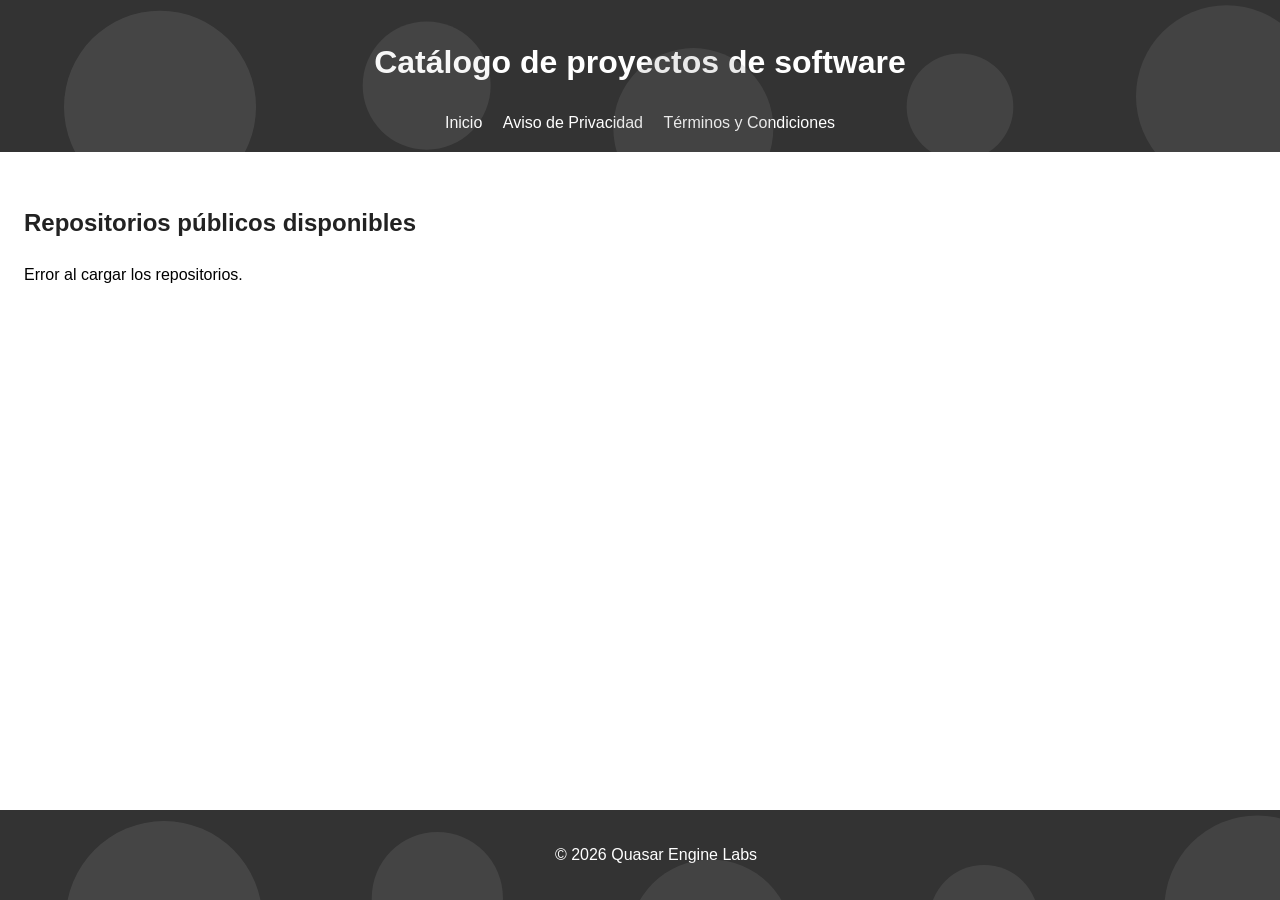
<file: index.html>
<!DOCTYPE html>
<html lang="es">
<head>
    <meta charset="UTF-8">
    <title>Catálogo de proyectos – Quasar Engine Labs</title>
    <link rel="stylesheet" href="assets/css/style.css">
    <!--  ↙  El script ahora está en un archivo externo -->
    <script src="assets/scripts/github_repos.js" defer></script>
</head>
<body>
    <header>
        <h1>Catálogo de proyectos de software</h1>
        <nav>
            <a href="index.html">Inicio</a>
            <a href="privacy.html">Aviso de Privacidad</a>
            <a href="terms.html">Términos y Condiciones</a>
        </nav>
    </header>

    <main>
        <section id="repos">
            <h2>Repositorios públicos disponibles</h2>
            <ul id="repo-list"><!-- se rellenará con github_repos.js --></ul>
        </section>
    </main>

    <footer>
        <p>&copy; 2026 Quasar Engine Labs</p>
    </footer>
</body>
</html>
</file>
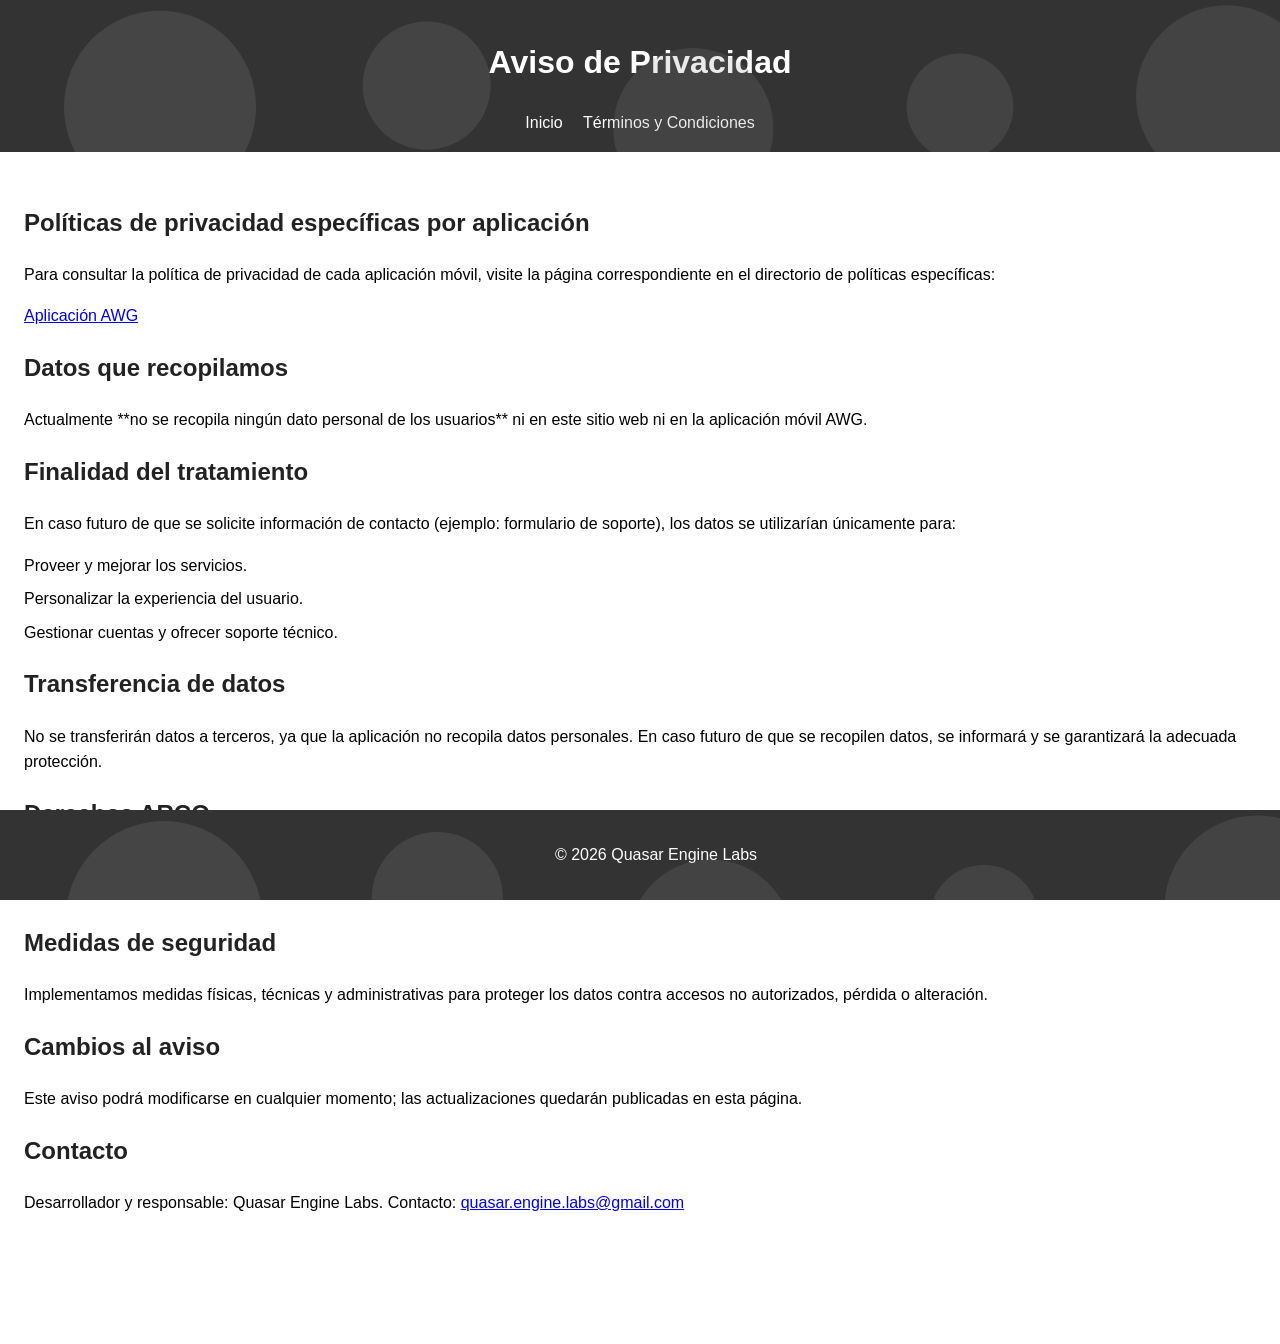
<file: privacy.html>
<!DOCTYPE html>
<html lang="es">
<head>
    <meta charset="UTF-8">
    <title>Aviso de Privacidad</title>
    <link rel="stylesheet" href="assets/css/style.css">
</head>
<body>
    <header>
        <h1>Aviso de Privacidad</h1>
        <nav>
            <a href="index.html">Inicio</a>
            <a href="terms.html">Términos y Condiciones</a>
        </nav>
    </header>

    <main>
        <section>
            <h2>Políticas de privacidad específicas por aplicación</h2>
<p>Para consultar la política de privacidad de cada aplicación móvil, visite la página correspondiente en el directorio de políticas específicas:</p>
<ul>
    <li><a href="privacy_specific/app_AWG_privacy.html">Aplicación AWG</a></li>
    <!-- futuras apps se añadirán aquí como nuevos <li> con su enlace -->
</ul>

            <h2>Datos que recopilamos</h2>
            <p>Actualmente **no se recopila ningún dato personal de los usuarios** ni en este sitio web ni en la aplicación móvil AWG.</p>

            <h2>Finalidad del tratamiento</h2>
            <p>En caso futuro de que se solicite información de contacto (ejemplo: formulario de soporte), los datos se utilizarían únicamente para:</p>
            <ul>
                <li>Proveer y mejorar los servicios.</li>
                <li>Personalizar la experiencia del usuario.</li>
                <li>Gestionar cuentas y ofrecer soporte técnico.</li>
            </ul>

            <h2>Transferencia de datos</h2>
            <p>No se transferirán datos a terceros, ya que la aplicación no recopila datos personales. En caso futuro de que se recopilen datos, se informará y se garantizará la adecuada protección.</p>

            <h2>Derechos ARCO</h2>
            <p>Usted tiene derecho a Acceder, Rectificar, Cancelar u Oponerse al tratamiento de sus datos personales (Derechos ARCO). Para ejercerlos, envíe una solicitud al correo <strong>quasar.engine.labs@gmail.com</strong> acompañada de una identificación oficial.</p>

            <h2>Medidas de seguridad</h2>
            <p>Implementamos medidas físicas, técnicas y administrativas para proteger los datos contra accesos no autorizados, pérdida o alteración.</p>

            <h2>Cambios al aviso</h2>
            <p>Este aviso podrá modificarse en cualquier momento; las actualizaciones quedarán publicadas en esta página.</p>

            <h2>Contacto</h2>
            <p>Desarrollador y responsable: Quasar Engine Labs. Contacto: <a href="mailto:quasar.engine.labs@gmail.com">quasar.engine.labs@gmail.com</a></p>
        </section>
    </main>

    <footer>
        <p>&copy; 2026 Quasar Engine Labs</p>
    </footer>
</body>
</html>
</file>
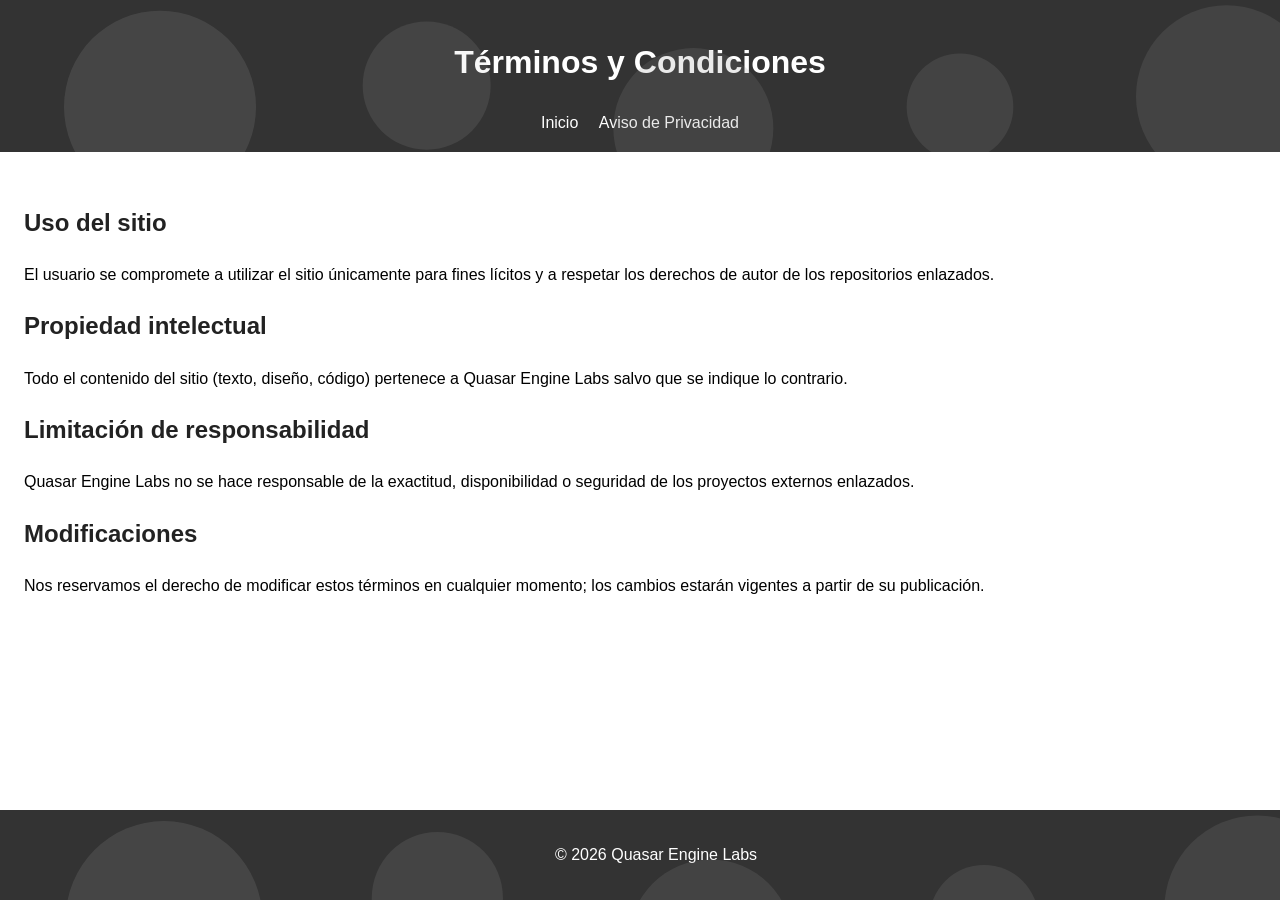
<file: terms.html>
<!DOCTYPE html>
<html lang="es">
<head>
    <meta charset="UTF-8">
    <title>Términos y Condiciones</title>
    <link rel="stylesheet" href="assets/css/style.css">
</head>
<body>
    <header>
        <h1>Términos y Condiciones</h1>
        <nav>
            <a href="index.html">Inicio</a>
            <a href="privacy.html">Aviso de Privacidad</a>
        </nav>
    </header>

    <main>
        <section>
            <h2>Uso del sitio</h2>
            <p>El usuario se compromete a utilizar el sitio únicamente para fines lícitos y a respetar los derechos de autor de los repositorios enlazados.</p>

            <h2>Propiedad intelectual</h2>
            <p>Todo el contenido del sitio (texto, diseño, código) pertenece a Quasar Engine Labs salvo que se indique lo contrario.</p>

            <h2>Limitación de responsabilidad</h2>
            <p>Quasar Engine Labs no se hace responsable de la exactitud, disponibilidad o seguridad de los proyectos externos enlazados.</p>

            <h2>Modificaciones</h2>
            <p>Nos reservamos el derecho de modificar estos términos en cualquier momento; los cambios estarán vigentes a partir de su publicación.</p>
        </section>
    </main>

    <footer>
        <p>&copy; 2026 Quasar Engine Labs</p>
    </footer>
</body>
</html>
</file>
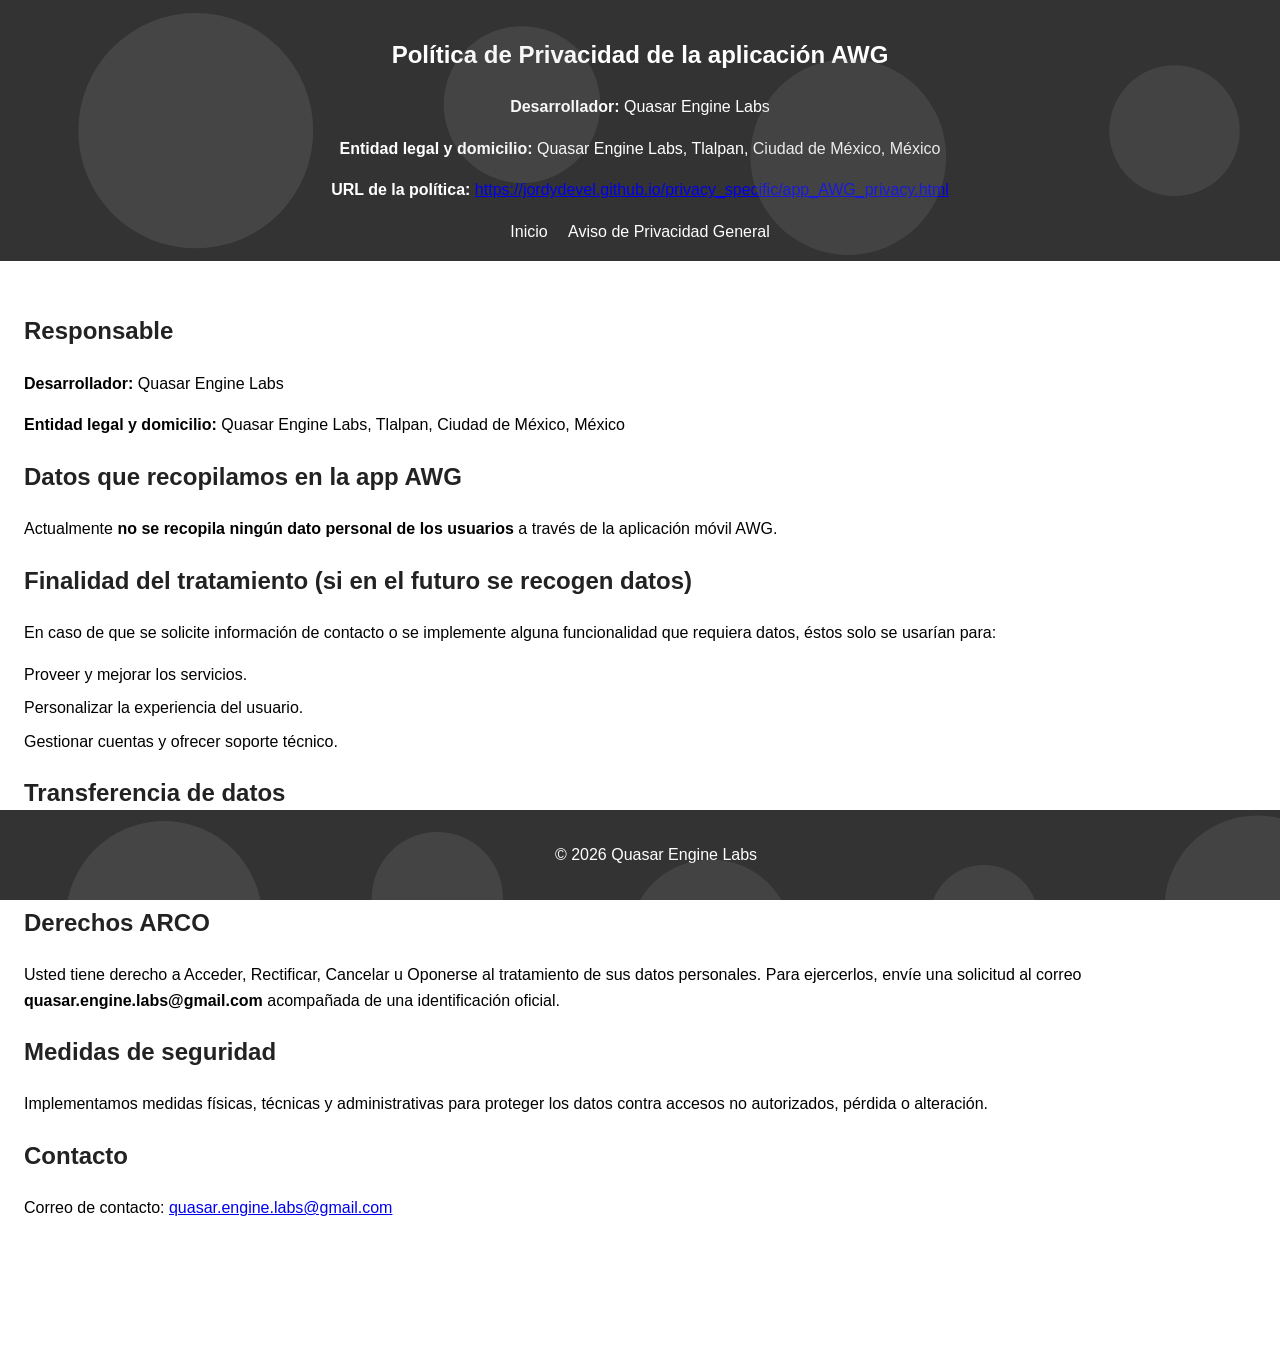
<file: privacy_specific/app_AWG_privacy.html>
<!DOCTYPE html>
<html lang="es">
<head>
    <meta charset="UTF-8">
    <title>Política de Privacidad de la aplicación AWG</title>
    <link rel="stylesheet" href="../assets/css/style.css">
</head>
<body>
    <header>
        <h2>Política de Privacidad de la aplicación AWG</h2>
<p><strong>Desarrollador:</strong> Quasar Engine Labs</p>
<p><strong>Entidad legal y domicilio:</strong> Quasar Engine Labs, Tlalpan, Ciudad de México, México</p>
<p><strong>URL de la política:</strong> <a href="https://jordydevel.github.io/privacy_specific/app_AWG_privacy.html">https://jordydevel.github.io/privacy_specific/app_AWG_privacy.html</a></p>
        <nav>
            <a href="../index.html">Inicio</a>
            <a href="../privacy.html">Aviso de Privacidad General</a>
        </nav>
    </header>
    <main>
        <section>
            <h2>Responsable</h2>
            <p><strong>Desarrollador:</strong> Quasar Engine Labs</p>
            <p><strong>Entidad legal y domicilio:</strong> Quasar Engine Labs, Tlalpan, Ciudad de México, México</p>

            <h2>Datos que recopilamos en la app AWG</h2>
            <p>Actualmente <strong>no se recopila ningún dato personal de los usuarios</strong> a través de la aplicación móvil AWG.</p>

            <h2>Finalidad del tratamiento (si en el futuro se recogen datos)</h2>
            <p>En caso de que se solicite información de contacto o se implemente alguna funcionalidad que requiera datos, éstos solo se usarían para:</p>
            <ul>
                <li>Proveer y mejorar los servicios.</li>
                <li>Personalizar la experiencia del usuario.</li>
                <li>Gestionar cuentas y ofrecer soporte técnico.</li>
            </ul>

            <h2>Transferencia de datos</h2>
            <p>No se transferirán datos a terceros, ya que la aplicación no recopila datos personales. En caso futuro de que se recopilen datos, se informará y se garantizará la adecuada protección.</p>

            <h2>Derechos ARCO</h2>
            <p>Usted tiene derecho a Acceder, Rectificar, Cancelar u Oponerse al tratamiento de sus datos personales. Para ejercerlos, envíe una solicitud al correo <strong>quasar.engine.labs@gmail.com</strong> acompañada de una identificación oficial.</p>

            <h2>Medidas de seguridad</h2>
            <p>Implementamos medidas físicas, técnicas y administrativas para proteger los datos contra accesos no autorizados, pérdida o alteración.</p>

            <h2>Contacto</h2>
            <p>Correo de contacto: <a href="mailto:quasar.engine.labs@gmail.com">quasar.engine.labs@gmail.com</a></p>
        </section>
    </main>
    <footer>
        <p>&copy; 2026 Quasar Engine Labs</p>
    </footer>
</body>
</html>
</file>
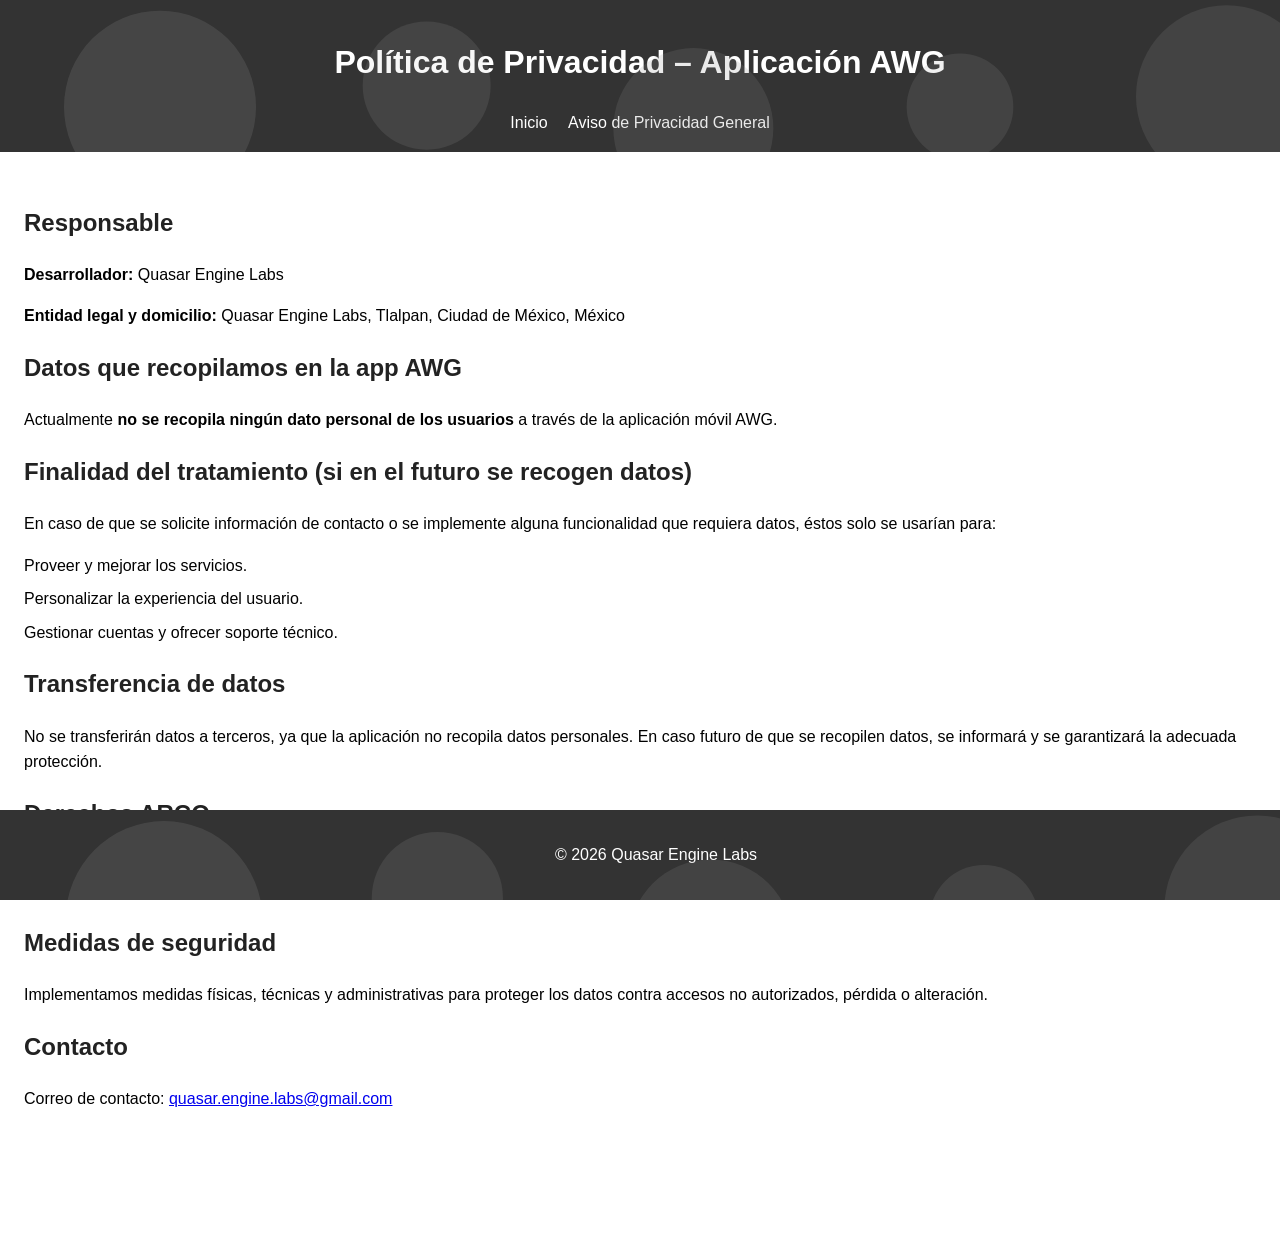
<file: privacy_specific/app_privacy.html>
<!DOCTYPE html>
<html lang="es">
<head>
    <meta charset="UTF-8">
    <title>Política de Privacidad de la aplicación AWG</title>
    <link rel="stylesheet" href="../assets/css/style.css">
</head>
<body>
    <header>
        <h1>Política de Privacidad – Aplicación AWG</h1>
        <nav>
            <a href="../index.html">Inicio</a>
            <a href="../privacy.html">Aviso de Privacidad General</a>
        </nav>
    </header>
    <main>
        <section>
            <h2>Responsable</h2>
            <p><strong>Desarrollador:</strong> Quasar Engine Labs</p>
            <p><strong>Entidad legal y domicilio:</strong> Quasar Engine Labs, Tlalpan, Ciudad de México, México</p>

            <h2>Datos que recopilamos en la app AWG</h2>
            <p>Actualmente <strong>no se recopila ningún dato personal de los usuarios</strong> a través de la aplicación móvil AWG.</p>

            <h2>Finalidad del tratamiento (si en el futuro se recogen datos)</h2>
            <p>En caso de que se solicite información de contacto o se implemente alguna funcionalidad que requiera datos, éstos solo se usarían para:</p>
            <ul>
                <li>Proveer y mejorar los servicios.</li>
                <li>Personalizar la experiencia del usuario.</li>
                <li>Gestionar cuentas y ofrecer soporte técnico.</li>
            </ul>

            <h2>Transferencia de datos</h2>
            <p>No se transferirán datos a terceros, ya que la aplicación no recopila datos personales. En caso futuro de que se recopilen datos, se informará y se garantizará la adecuada protección.</p>

            <h2>Derechos ARCO</h2>
            <p>Usted tiene derecho a Acceder, Rectificar, Cancelar u Oponerse al tratamiento de sus datos personales. Para ejercerlos, envíe una solicitud al correo <strong>quasar.engine.labs@gmail.com</strong> acompañada de una identificación oficial.</p>

            <h2>Medidas de seguridad</h2>
            <p>Implementamos medidas físicas, técnicas y administrativas para proteger los datos contra accesos no autorizados, pérdida o alteración.</p>

            <h2>Contacto</h2>
            <p>Correo de contacto: <a href="mailto:quasar.engine.labs@gmail.com">quasar.engine.labs@gmail.com</a></p>
        </section>
    </main>
    <footer>
        <p>&copy; 2026 Quasar Engine Labs</p>
    </footer>
</body>
</html>
</file>
<file: assets/css/style.css>
body {font-family:Arial,Helvetica,sans-serif; margin:0; padding:0 0 2rem 0; line-height:1.6;}
header {
    background:#333;
    color:#fff;
    padding:1rem;
    text-align:center;
    position:relative;
    overflow:hidden;
}
header::before {
    content:"";
    position:absolute;
    inset:0;
    background:url("data:image/svg+xml,%3Csvg xmlns='http://www.w3.org/2000/svg' viewBox='0 0 1200 200'%3E%3Ccircle cx='150' cy='100' r='90' fill='%23b0b0b0' opacity='0.5'/%3E%3Ccircle cx='400' cy='80' r='60' fill='%23c0c0c0' opacity='0.4'/%3E%3Ccircle cx='650' cy='120' r='75' fill='%23909090' opacity='0.6'/%3E%3Ccircle cx='900' cy='100' r='50' fill='%23a0a0a0' opacity='0.5'/%3E%3Ccircle cx='1150' cy='90' r='85' fill='%23b8b8b8' opacity='0.4'/%3E%3C/svg%3E");
    background-size:cover;
    opacity:0.3;
    pointer-events:none;
}


footer {
    background:#333;
    color:#fff;
    padding:1rem;
    text-align:center;
    position:fixed;
    bottom:0;
    width:100%;
    z-index:1000;
}
footer::before {
    content:"";
    position:absolute;
    inset:0;
    background:url("data:image/svg+xml,%3Csvg xmlns='http://www.w3.org/2000/svg' viewBox='0 0 1200 200'%3E%3Ccircle cx='150' cy='100' r='90' fill='%23b0b0b0' opacity='0.5'/%3E%3Ccircle cx='400' cy='80' r='60' fill='%23c0c0c0' opacity='0.4'/%3E%3Ccircle cx='650' cy='120' r='75' fill='%23909090' opacity='0.6'/%3E%3Ccircle cx='900' cy='100' r='50' fill='%23a0a0a0' opacity='0.5'/%3E%3Ccircle cx='1150' cy='90' r='85' fill='%23b8b8b8' opacity='0.4'/%3E%3C/svg%3E");
    background-size:cover;
    opacity:0.3;
    pointer-events:none;
}

header :is(h1, h2, h3, h4, h5, h6) {
    color: #fff;
}
nav a {color:#fff; margin:0 0.5rem; text-decoration:none;}
main {padding:2rem 1.5rem 5rem 1.5rem;}
h1, h2 {color:#222;}
ul {list-style:none; padding:0;}
li {margin-bottom:0.5rem;}
</file>
